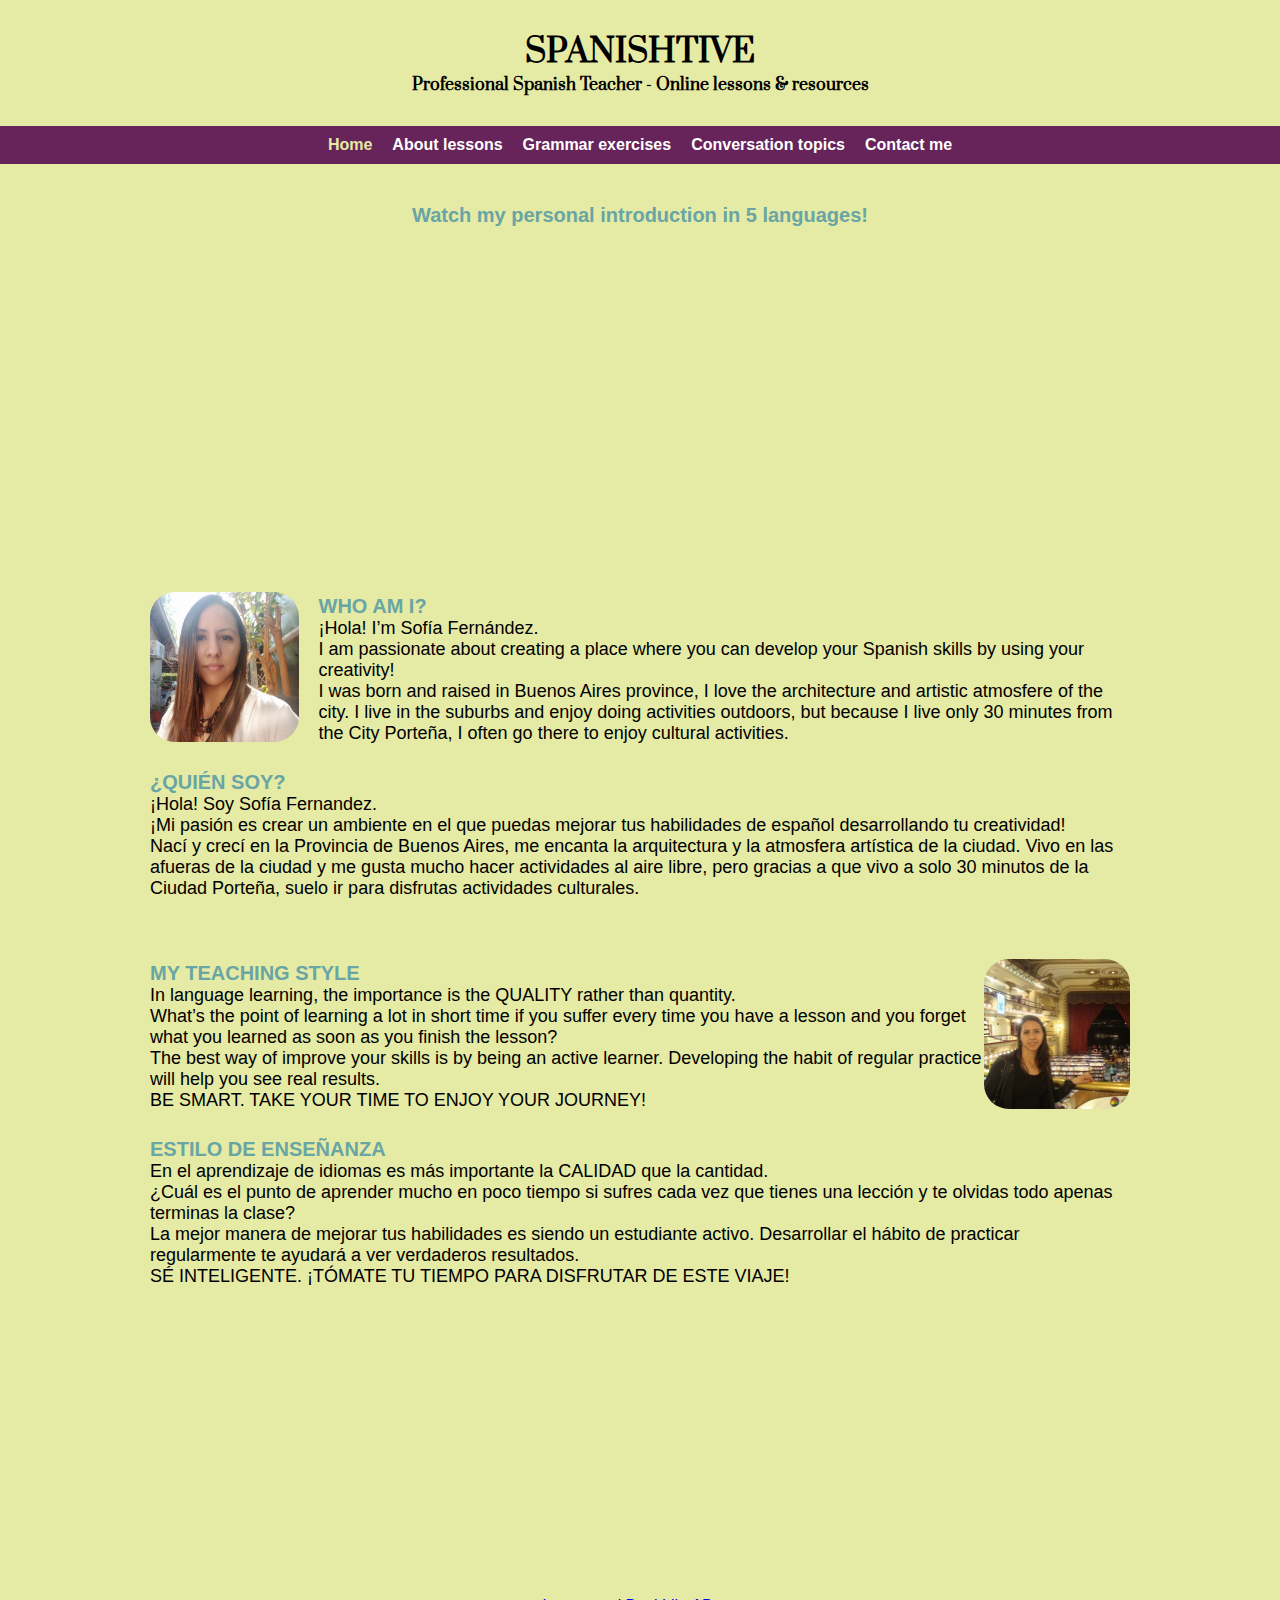
<file: Proyecto/index.html>
<!DOCTYPE html>
<html lang="en">
<head>
    <meta charset="UTF-8">
    <meta http-equiv="X-UA-Compatible" content="IE=edge">
    <meta name="viewport" content="width=device-width, initial-scale=1.0">
    <link rel="stylesheet" href="style.css">
    <title>Spanishtive - Professional Spanish Teacher</title>
    <link rel="icon" type="image/png" href="./Images-n-fonts/favicon.png"> 
</head>

<body>
    <!-- Header y nav / igual en todas las páginas -->
    <header>
        <h1 class="header_motto">SPANISHTIVE</h1>
        <h4 class="header_motto">Professional Spanish Teacher - Online lessons & resources</h4>
    </header>
    <nav>
        <span><a href="index.html" class="nav_current">Home</a></span>
        <span><a href="./Pages/lessons.html" class="nav_other">About lessons</a></span>
        <span><a href="./Pages/grammar.html" class="nav_other">Grammar exercises</a></span>
        <span><a href="./Pages/conversation.html" class="nav_other">Conversation topics</a></span>
        <span><a href="./Pages/contact-me.html" class="nav_other">Contact me</a></span>
    </nav>
    <div id="presentation_video">
        <h4 class="titles">Watch my personal introduction in 5 languages!</h4>
        <iframe width="560" height="315" src="https://www.youtube.com/embed/dpijpIdXJSE" title="YouTube video player" frameborder="0" allow="accelerometer; autoplay; clipboard-write; encrypted-media; gyroscope; picture-in-picture" allowfullscreen></iframe>
    </div>

    <!-- Introducción -->
    <div id="presentation_paragraph1" class="presentation_style">
        <Aside><img src="./Images-n-fonts/Sofia1.png" alt="Teacher Sofia" class="presentation_sofi-pic"></Aside>
        <article>
            <p class="titles">WHO AM I?</p>
            <p class="paragraph">¡Hola! I’m Sofía Fernández.</p>
            <p class="paragraph">I am passionate about creating a place where you can  develop your Spanish skills by using your creativity!</p>
            <p class="paragraph">I was born and raised in Buenos Aires province, I love the architecture and artistic atmosfere of the city. I live in the suburbs and enjoy doing activities outdoors, but because I live only 30 minutes  from the City Porteña, I often go there to enjoy cultural activities.</p>
        </article>
    </div>
    <div class="presentation_style">
        <p class="titles">¿QUIÉN SOY?</p>
        <p class="paragraph">¡Hola! Soy Sofía Fernandez.</p>
        <p class="paragraph">¡Mi pasión es crear un ambiente en el que puedas mejorar tus habilidades de español desarrollando tu creatividad!</p>
        <p class="paragraph">Nací y crecí en la Provincia de Buenos Aires, me encanta la arquitectura y la atmosfera artística de la ciudad. Vivo en las afueras de la ciudad y me gusta mucho hacer actividades al aire libre, pero gracias a que vivo a solo 30 minutos de la Ciudad Porteña, suelo ir para disfrutas actividades culturales.</p>
    </div>
    <div id="presentation_paragraph2" class="presentation_style">
        <article>
            <p class="titles">MY TEACHING STYLE</p>
            <p class="paragraph">In language learning, the importance is the QUALITY rather than quantity.</p>
            <p class="paragraph">What’s the point of learning a lot in short time if you suffer every time you have a lesson and you forget what you learned as soon as you finish the lesson?</p>
            <p class="paragraph">The best way of improve your skills is by being an active learner. Developing the habit of regular practice will help you see real results.</p>
            <p class="paragraph">BE SMART. TAKE YOUR TIME TO ENJOY YOUR JOURNEY!</p>
        </article>
        <aside><img src="./Images-n-fonts/Sofia2.jpg" alt="Teacher Sofia" class="presentation_sofi-pic"></aside>
    </div>
    <div class="presentation_style">
        <p class="titles">ESTILO DE ENSEÑANZA</p>
        <p class="paragraph">En el aprendizaje de idiomas es más importante la CALIDAD que la cantidad.</p> 
        <p class="paragraph">¿Cuál es el punto de aprender mucho en poco tiempo si sufres cada vez que tienes una lección y te olvidas todo apenas terminas la clase?</p>
        <p class="paragraph">La mejor manera de mejorar tus habilidades es siendo un estudiante activo. Desarrollar el hábito de practicar regularmente te ayudará a ver verdaderos resultados.</p>
        <p class="paragraph">SÉ INTELIGENTE. ¡TÓMATE TU TIEMPO PARA DISFRUTAR DE ESTE VIAJE!</p>
    </div>

    <!-- student's reviews -->
    <div class="reviews">
        <img src="./Images-n-fonts/review1.jpg" alt="student's review" class="reviews_pic">
        <img src="./Images-n-fonts/review2.jpg" alt="student's review" class="reviews_pic">
        <img src="./Images-n-fonts/review3.jpg" alt="student's review" class="reviews_pic">
        <img src="./Images-n-fonts/review4.jpg" alt="student's review" class="reviews_pic">
        <img src="./Images-n-fonts/review5.jpg" alt="student's review" class="reviews_pic">
    </div>

    <!-- Footer / igual en todas las páginas -->
    <footer>
        <div class="foot">
            <span><a href="https://www.instagram.com/spanishtive/" target="_blank">Instagram</a></span>
            <span class="foot_divisor">|</span>
            <span><a href="https://bookme.name/sofytalk/" target="_blank">BookLikeABoss</a></span>
        </div>
    </footer>
</body> 
</html>
</file>
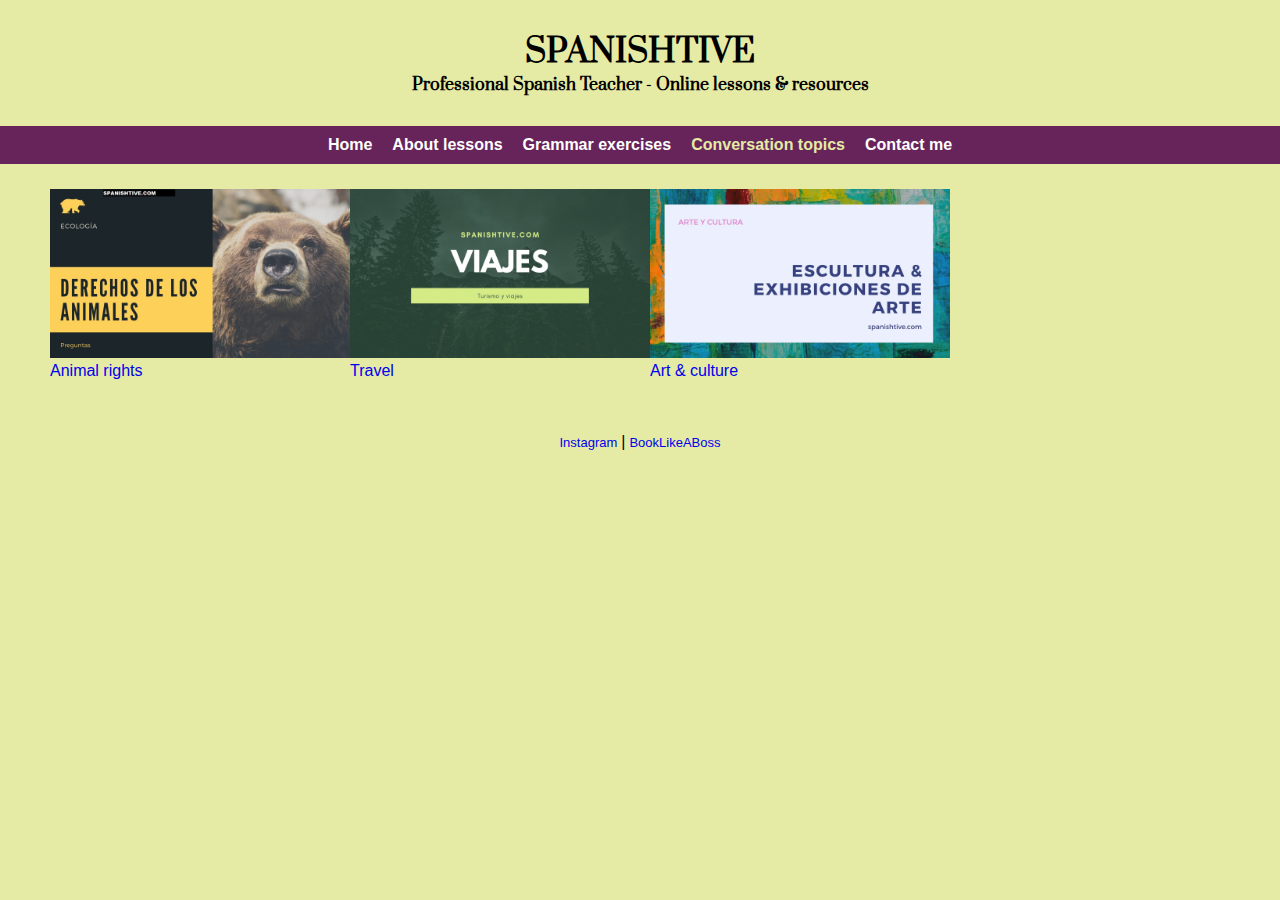
<file: Proyecto/Pages/conversation.html>
<!DOCTYPE html>
<html lang="en">
    <head>
        <meta charset="UTF-8">
        <meta http-equiv="X-UA-Compatible" content="IE=edge">
        <meta name="viewport" content="width=device-width, initial-scale=1.0">
        <link rel="stylesheet" href="../style.css">
        <link rel="stylesheet" href="styles-rcs.css">
        <title>Spanishtive - Professional Spanish Teacher</title>
        <link rel="icon" type="image/png" href="../Images-n-fonts/favicon.png">
    </head>
    
    <body>
        <!-- Header y nav / igual en todas las páginas -->
        <header>
            <h1 class="header_motto">SPANISHTIVE</h1>
            <h4 class="header_motto">Professional Spanish Teacher - Online lessons & resources</h4>
        </header>
        <nav>
            <span><a href="../index.html" class="nav_other">Home</a></span>
            <span><a href="lessons.html" class="nav_other">About lessons</a></span>
            <span><a href="grammar.html" class="nav_other">Grammar exercises</a></span>
            <span><a href="conversation.html" class="nav_current">Conversation topics</a></span>
            <span><a href="contact-me.html" class="nav_other">Contact me</a></span>
        </nav>

        <!-- links e imagenes de lecciones de gramatica -->
        <div class="resource_grid">
            <div class="resource_item">
                <img src="../Images-n-fonts/Conversation1.jpg" alt="Animal rights" class="resource_image">
                <span><a href="https://drive.google.com/file/d/1ldleQq3xdAujHLyVEPgHW9U7vuJ6PlO3/view?usp=sharing" target="_blank" class="resource_name">Animal rights</a></span>
            </div>
            <div class="resource_item">
                <img src="../Images-n-fonts/Conversation2.jpg" alt="Travel" class="resource_image">
                <span><a href="https://drive.google.com/file/d/1aYC0GwPznbGd9xnpcQRBr-n0LDHvlwXg/view?usp=sharing" target="_blank" class="resource_name">Travel</a></span>
            </div>
            <div class="resource_item">
                <img src="../Images-n-fonts/Conversation3.jpg" alt="Art & culture" class="resource_image">
                <span><a href="https://drive.google.com/file/d/1WXGugBzCWp70O0PvxPrlG4v5EUeGbrKq/view?usp=sharing" target="_blank" class="resource_name">Art & culture</a></span>
            </div>
        </div>

        <!-- Footer / igual en todas las páginas -->
        <footer>
            <div class="foot">
                <span><a href="https://www.instagram.com/spanishtive/" target="_blank" class="foot_text">Instagram</a></span>
                <span class="foot_divisor">|</span>
                <span><a href="https://bookme.name/sofytalk/" target="_blank" class="foot_text">BookLikeABoss</a></span>
            </div>
        </footer>
    </body>

</html>
</file>
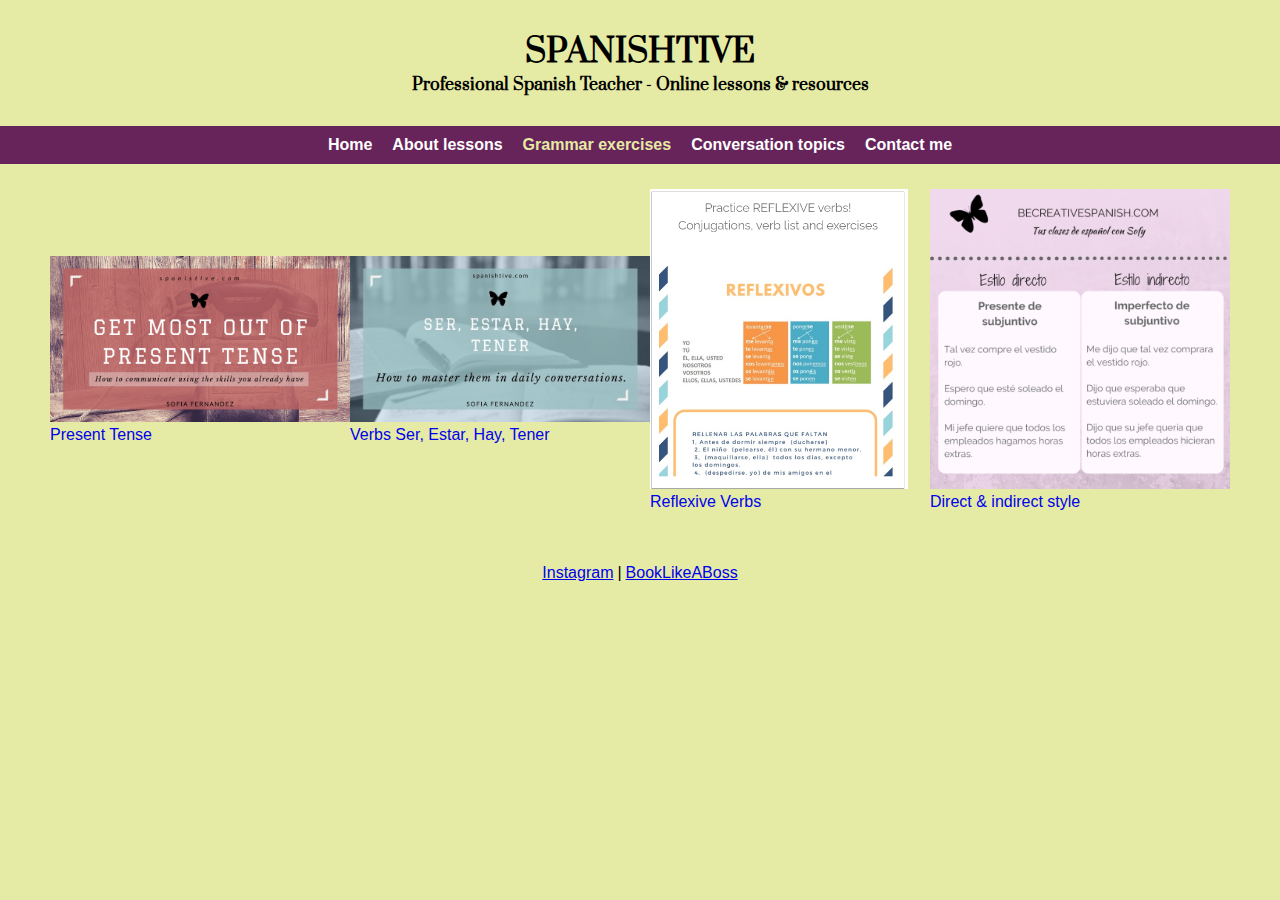
<file: Proyecto/Pages/grammar.html>
<!DOCTYPE html>
<html lang="en">
    <head>
        <meta charset="UTF-8">
        <meta http-equiv="X-UA-Compatible" content="IE=edge">
        <meta name="viewport" content="width=device-width, initial-scale=1.0">
        <link rel="stylesheet" href="../style.css">
        <link rel="stylesheet" href="styles-rcs.css">
        <title>Spanishtive - Professional Spanish Teacher</title>
        <link rel="icon" type="image/png" href="../Images-n-fonts/favicon.png">
    </head>
    
    <body>
        <!-- Header y nav / igual en todas las páginas -->
        <header>
            <h1 class="header_motto">SPANISHTIVE</h1>
            <h4 class="header_motto">Professional Spanish Teacher - Online lessons & resources</h4>
        </header>
        <nav>
            <span><a href="../index.html" class="nav_other">Home</a></span>
            <span><a href="lessons.html" class="nav_other">About lessons</a></span>
            <span><a href="grammar.html" class="nav_current">Grammar exercises</a></span>
            <span><a href="conversation.html" class="nav_other">Conversation topics</a></span>
            <span><a href="contact-me.html" class="nav_other">Contact me</a></span>
        </nav>

        <!-- links e imagenes de lecciones de gramatica -->
        <div class="resource_grid">
            <div class="resource_item">
                <img src="../Images-n-fonts/Grammar1.png" alt="Present Tense" class="resource_image">
                <span><a href="https://drive.google.com/file/d/17qAdRWtSODgWPE2W-AbXxceK6-QkGife/view?usp=sharing" target="_blank" class="resource_name">Present Tense</a></span>
            </div>
            <div class="resource_item">
                <img src="../Images-n-fonts/Grammar2.jpg" alt="Verbs Ser, Estar, Hay, Tener" class="resource_image">
                <span><a href="https://drive.google.com/file/d/1du3n6pVKAIMIZFkGTb83y6907w7QLRcL/view?usp=sharing" target="_blank" class="resource_name">Verbs Ser, Estar, Hay, Tener</a></span>
            </div>
            <div class="resource_item">
                <img src="../Images-n-fonts/Grammar3.png" alt="Reflexive verbs" class="resource_image">
                <span><a href="https://drive.google.com/file/d/1ky6UEgV5JePvP7dfjhaJMT21dEtjkP1x/view?usp=sharing" target="_blank" class="resource_name">Reflexive Verbs</a></span>
            </div>
            <div class="resource_item">
                <img src="../Images-n-fonts/Grammar4.png" alt="Direct & indirect style" class="resource_image">
                <span><a href="https://drive.google.com/file/d/1pFgZ3rSdWRVxy0kQh6AVTwyapax7flBz/view?usp=sharing" target="_blank" class="resource_name">Direct & indirect style</a></span>
            </div>
        </div>

        <!-- Footer / igual en todas las páginas -->
        <footer>
            <div class="foot">
                <span><a href="https://www.instagram.com/spanishtive/" target="_blank">Instagram</a></span>
                <span class="foot_divisor">|</span>
                <span><a href="https://bookme.name/sofytalk/" target="_blank">BookLikeABoss</a></span>
            </div>
        </footer>
    </body>

</html>
</file>
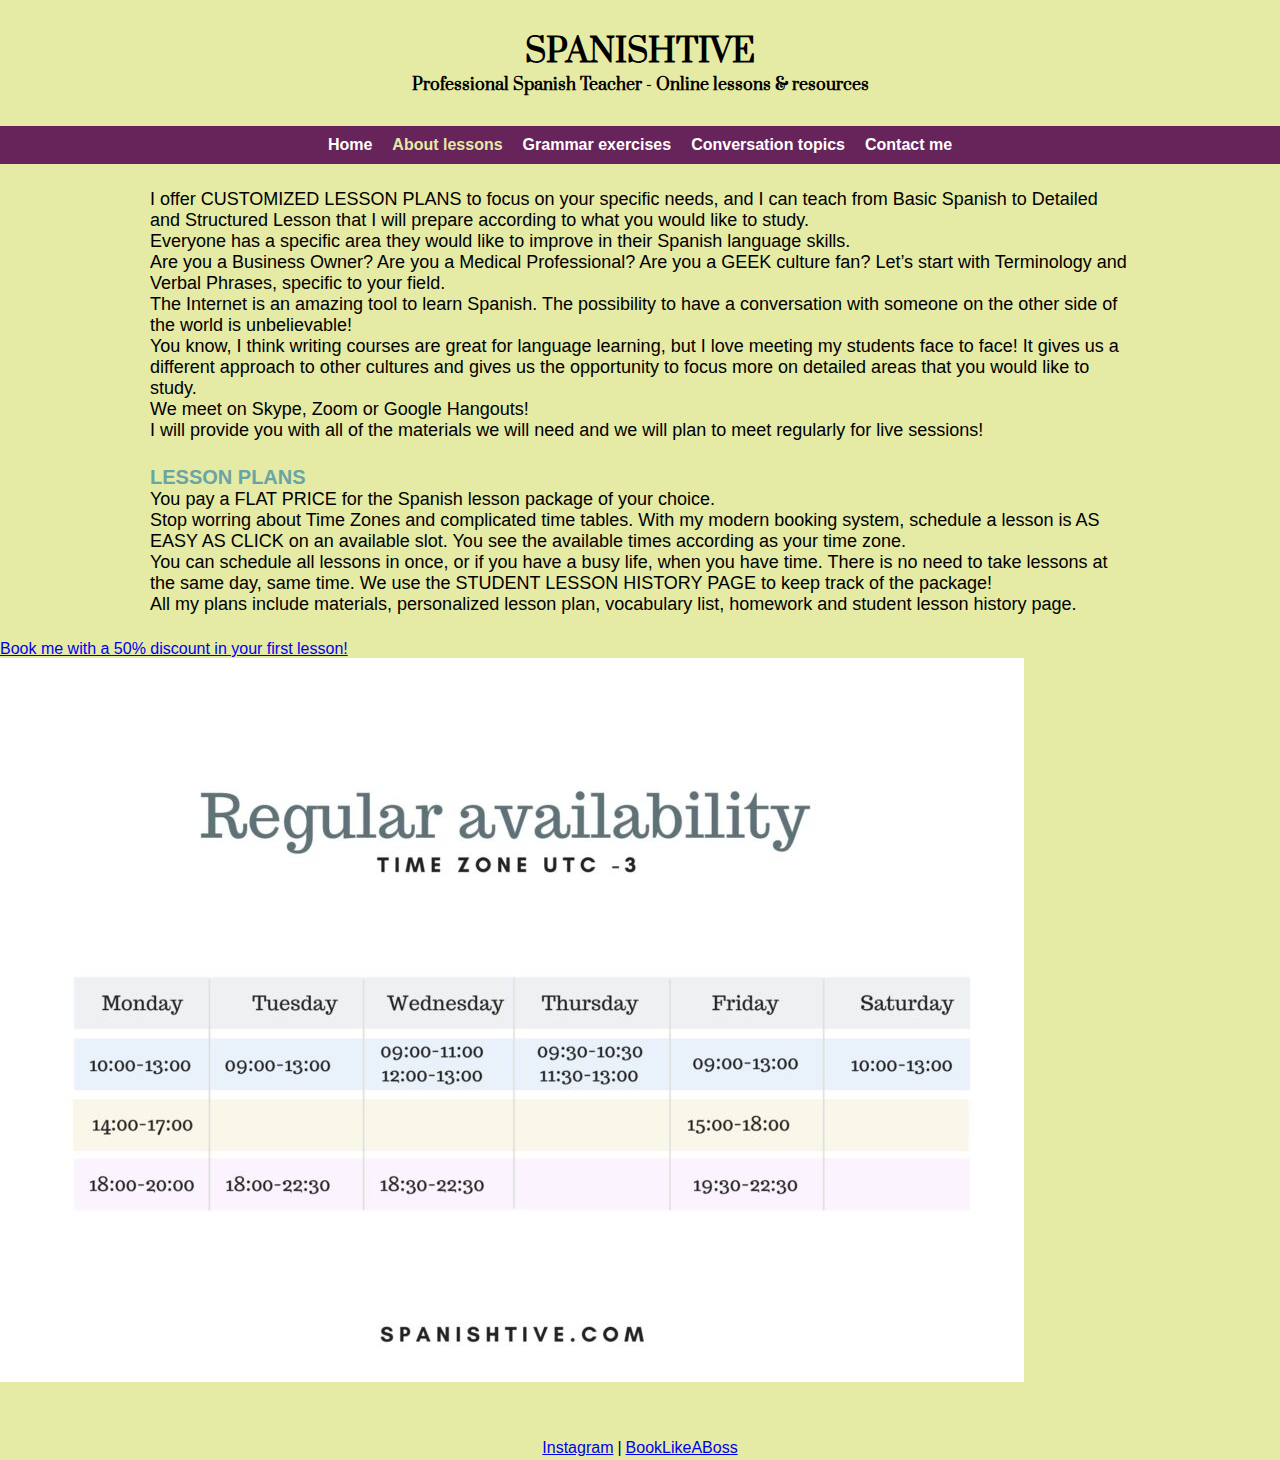
<file: Proyecto/Pages/lessons.html>
<!DOCTYPE html>
<html lang="en">
    <head>
        <meta charset="UTF-8">
        <meta http-equiv="X-UA-Compatible" content="IE=edge">
        <meta name="viewport" content="width=device-width, initial-scale=1.0">
        <link rel="stylesheet" href="../style.css">
        <title>Spanishtive - Professional Spanish Teacher</title>
        <link rel="icon" type="image/png" href="../Images-n-fonts/favicon.png">
    </head>
    
    <body>
        <!-- Header y nav / igual en todas las páginas -->
        <header>
            <h1 class="header_motto">SPANISHTIVE</h1>
            <h4 class="header_motto">Professional Spanish Teacher - Online lessons & resources</h4>
        </header>
        <nav>
            <span><a href="../index.html" class="nav_other">Home</a></span>
            <span><a href="lessons.html" class="nav_current">About lessons</a></span>
            <span><a href="grammar.html" class="nav_other">Grammar exercises</a></span>
            <span><a href="conversation.html" class="nav_other">Conversation topics</a></span>
            <span><a href="contact-me.html" class="nav_other">Contact me</a></span>
        </nav>

        <!-- Explicacion lecciones-->
        <div class="presentation_style">
            <p class="paragraph">I offer CUSTOMIZED LESSON PLANS to focus on your specific needs, and I can teach from Basic Spanish to Detailed and Structured Lesson that I will prepare according to what you would like to study.</p>
            <p class="paragraph">Everyone has a specific area they would like to improve in their Spanish language skills.
            <p class="paragraph">Are you a Business Owner? Are you a Medical Professional? Are you a GEEK culture fan? Let’s start with Terminology and Verbal Phrases, specific to your field.</p>
            <p class="paragraph">The Internet is an amazing tool to learn Spanish. The possibility to have a conversation with someone on the other side of the world is unbelievable!</p>
            <p class="paragraph">You know, I think writing courses are great for language learning, but I love meeting my students face to face! It gives us a different approach to other cultures and gives us the opportunity to focus more on detailed  areas that you would like to study.</p>
            <p class="paragraph">We meet on Skype, Zoom or Google Hangouts!</p>
            <p class="paragraph">I will provide you with all of the materials we will need and we will plan to meet regularly for live sessions!</p>
        </div>
        <div class="presentation_style">
            <p class="titles">LESSON PLANS</p>
            <p class="paragraph">You pay a FLAT PRICE for the Spanish lesson package of your choice.</p>
            <p class="paragraph">Stop worring about Time Zones and complicated time tables. With my modern booking system, schedule a lesson is AS EASY AS CLICK on an available slot. You see the available times according as your time zone.</p>
            <p class="paragraph">You can schedule all lessons in once, or if you have a busy life, when you have time. There is no need to take lessons at the same day, same time. We use the STUDENT LESSON HISTORY PAGE to keep track of the package!</p>
            <p class="paragraph">All my plans include materials, personalized lesson plan, vocabulary list, homework and student lesson history page.</p>
        </div>
        <div>
            <p><a href="https://bookme.name/sofytalk/">Book me with a 50% discount in your first lesson!</a></p>
            <img src="../Images-n-fonts/Horario-de-Clases.jpg">
        </div>

        <!-- Footer / igual en todas las páginas -->
        <footer>
            <div class="foot">
                <span><a href="https://www.instagram.com/spanishtive/" target="_blank">Instagram</a></span>
                <span class="foot_divisor">|</span>
                <span><a href="https://bookme.name/sofytalk/" target="_blank">BookLikeABoss</a></span>
            </div>
        </footer>
    </body>

</html>
</file>
<file: Proyecto/style.css>
@font-face{
    font-family: 'Prata';
    src: url(./Images-n-fonts/Prata-Regular.ttf);
}

* {
    padding: 0px;
    margin: 0px;
    }

body{
    background-color: #E5EAA4;
    font-family: Helvetica, serif;
}

/*-----------------------header-----------------------*/
header{
    margin: 10px;
}

.header_motto{
    display: flex;
    flex-direction: column;
    align-items: center;
    font-family: 'Prata', serif;
    margin: 0px;
}

/*-----------------------nav-----------------------*/
nav{
    background-color: #66245B;
    display: flex;
    justify-content: center;
    font-weight: bold;
    padding: 10px;
}

.nav_current {
    color: #E5EAA4;
    text-decoration: none;
    padding: 10px;
}

.nav_current:hover{
    background-color: #A8C4A2;
    color: black;
}

.nav_other {
    color: white;
    text-decoration: none;
    padding: 10px;
}

.nav_other:hover{
    background-color: #A8C4A2;
    color: black;
}

/*-----------------------index presentation-----------------------*/
#presentation_video{
    display: flex;
    align-items: center;
    flex-direction: column;
    margin-top: 20px;
}

.presentation_style{
    margin: 15px 25px 15px 25px;
}

#presentation_paragraph1{
    margin-top: 20px;
    display: grid;
    grid-template-areas: "aside article";
    align-items: center;
    grid-column-gap: 10px;
}

#presentation_paragraph2{
    margin-top: 35px;
    display: grid;
    grid-template-areas: "article aside";
    align-items: center;
}

.presentation_sofi-pic{
    max-width: 75px;
    max-height: 75px;
    border-radius: 15px;
}


/*-----------------------general text style-----------------------*/
.titles{
    color: #69A5A4;
    font-size: 10px;
    font-weight: bold;
}

.paragraph{
    margin: 0px;
    font-size: 8px;
}


/*-----------------------reviews-----------------------*/

.reviews {
    display: flex;
    justify-content: center;
  }
  
  @keyframes display {
    0% {
      transform: translateX(200px);
      opacity: 0;
    }
    10% {
      transform: translateX(0);
      opacity: 1;
    }
    20% {
      transform: translateX(0);
      opacity: 1;
    }
    30% {
      transform: translateX(-200px);
      opacity: 0;
    }
    100% {
      transform: translateX(-200px);
      opacity: 0;
    }
  }
  
  .reviews_pic {
    position: relative;
    max-width: 200px;
    max-height: 100px;
    margin-top: 15px;
  }
  
  .reviews > img {
    opacity: 0;
    animation: display 5s infinite;
  }

  img:nth-child(2) {
    animation-delay: 2s;
  }
  img:nth-child(3) {
    animation-delay: 4s;
  }
  img:nth-child(4) {
    animation-delay: 6s;
  }
  img:nth-child(5) {
    animation-delay: 8s;
  }
  
  
/*-----------------------footer-----------------------*/
.foot{
    display: flex;
    justify-content: center;
    margin-top: 50px;
    padding: 3px;
}

.foot_text{
    font-size: small;
    text-decoration: none;
}

.foot_divisor{
    margin-left: 4px;
    margin-right: 4px;
}

/*---------------------------------tablet view---------------------------------*/

@media screen and (min-width: 600px){
    /*-----------------------header-----------------------*/
    header{
        margin: 20px;
    }
    /*-----------------------index presentation-----------------------*/
    #presentation_video{
        display: flex;
        align-items: center;
        flex-direction: column;
        margin-top: 30px;
    }

    .presentation_style{
        margin: 20px 100px 20px 100px;
    }

    #presentation_paragraph1{
        margin-top: 30px;
        display: grid;
        grid-template-areas: "aside article";
        align-items: center;
        grid-column-gap: 15px;
    }

    #presentation_paragraph2{
        margin-top: 45px;
        display: grid;
        grid-template-areas: "article aside";
        align-items: center;
    }

    .presentation_sofi-pic{
        max-width: 150px;
        max-height: 100px;
        border-radius: 20px;
    }


    /*-----------------------general text style-----------------------*/
    .titles{
        color: #69A5A4;
        font-size: 15px;
        font-weight: bold;
    }

    .paragraph{
        margin: 0px;
        font-size: 13px;
    }

    /*-----------------------reviews-----------------------*/
    .reviews_pic {
        position: relative;
        max-width: 300px;
        max-height: 200px;
        margin-top: 15px;
    }
}

/*---------------------------------desktop view---------------------------------*/

@media screen and (min-width: 1024px){
    /*-----------------------header-----------------------*/
    header{
        margin: 30px;
    }

    /*-----------------------index presentation-----------------------*/
    #presentation_video{
        display: flex;
        align-items: center;
        flex-direction: column;
        margin-top: 40px;
    }

    .presentation_style{
        margin: 25px 150px 25px 150px;
    }

    #presentation_paragraph1{
        margin-top: 50px;
        display: grid;
        grid-template-areas: "aside article";
        align-items: center;
        grid-column-gap: 20px;
    }

    #presentation_paragraph2{
        margin-top: 60px;
        display: grid;
        grid-template-areas: "article aside";
        align-items: center;
    }

    .presentation_sofi-pic{
        max-width: 150px;
        max-height: 150px;
        border-radius: 25px;
    }


    /*-----------------------general text style-----------------------*/
    .titles{
        color: #69A5A4;
        font-size: 20px;
        font-weight: bold;
    }

    .paragraph{
        margin: 0px;
        font-size: 18px;
    }

    /*-----------------------reviews-----------------------*/

    .reviews_pic {
        position: relative;
        max-width: 500px;
        max-height: 300px;
        margin-top: 15px;
    }
}
</file>
<file: Proyecto/Pages/styles-rcs.css>
/*-----------------------learning resources layout-----------------------*/
.resource_grid{
    margin: 10px 20px 10px 20px;
    display: grid;
    grid-template-columns: repeat(2, 1fr);
    row-gap: 7px;
    align-items: center;
    justify-items: center;
}

.resource__item{
    display: flex;
    flex-direction: column;
}

.resource_image {
    max-width: 150px;
    max-height: 150px;
    grid-area: "rcs_image";
}

.resource_name {
    max-width: 150px;
    text-decoration: none;
    grid-area: "rcs_name";
}

/*---------------------------------tablet view---------------------------------*/

@media screen and (min-width: 600px){
    .resource_grid{
        margin: 15px 30px 15px 30px;
        display: grid;
        grid-template-columns: repeat(3, 1fr);
        row-gap: 11px;
        align-items: center;
        justify-items: center;
    }
    
    .resource_image {
        max-width: 225px;
        max-height: 225px;
        grid-area: "rcs_image";
    }
    
    .resource_name {
        max-width: 225px;
        text-decoration: none;
        grid-area: "rcs_name";
    }
}

/*---------------------------------desktop view---------------------------------*/

@media screen and (min-width: 1024px){
    .resource_grid{
        margin: 25px 50px 25px 50px;
        display: grid;
        grid-template-columns: repeat(4, 1fr);
        row-gap: 15px;
        align-items: center;
        justify-items: center;
    }
    
    .resource_image {
        max-width: 300px;
        max-height: 300px;
        grid-area: "rcs_image";
    }
    
    .resource_name {
        max-width: 300px;
        text-decoration: none;
        grid-area: "rcs_name";
    }
}
</file>
